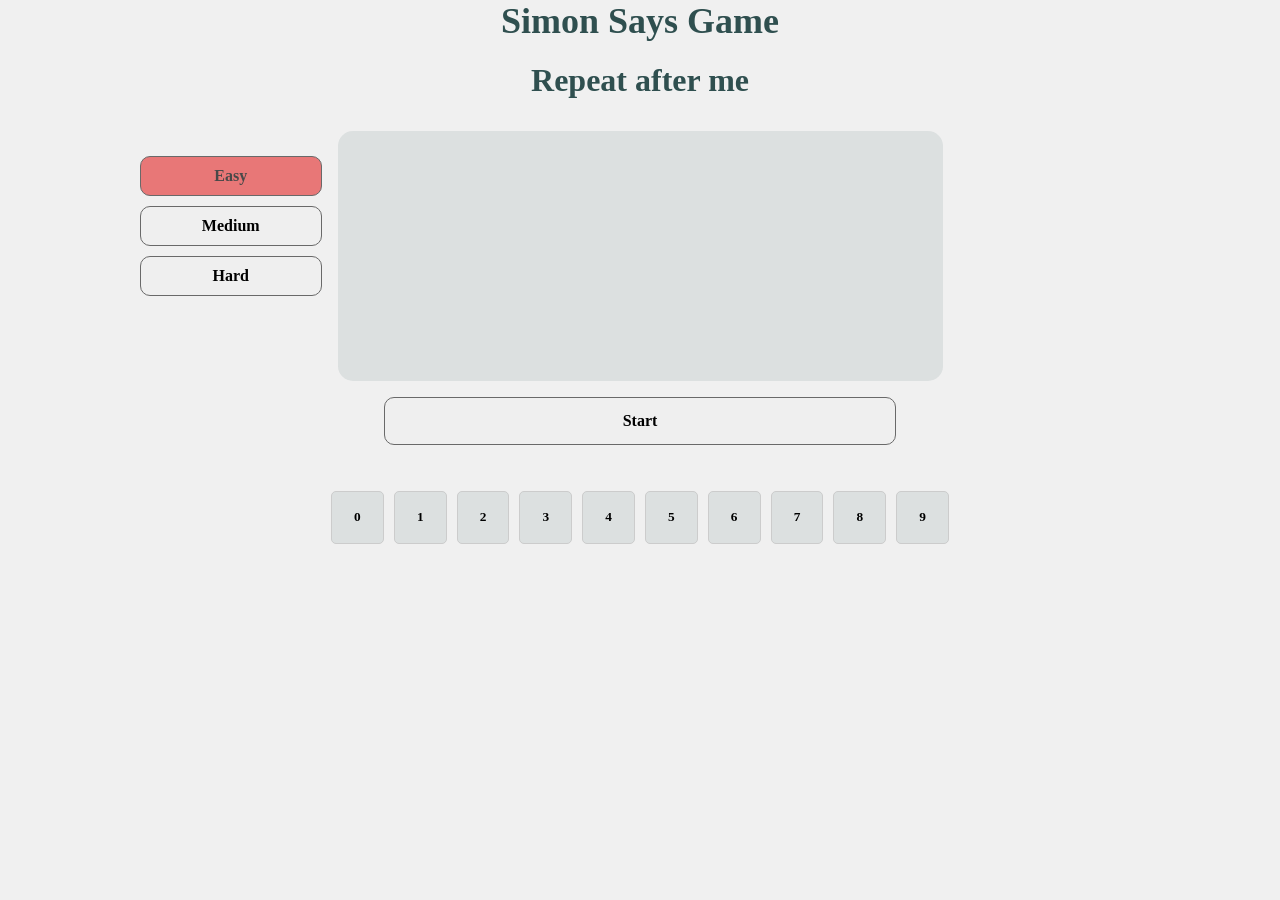
<file: index.html>
<!DOCTYPE html>
<html lang="en">
<head>
  <meta charset="UTF-8">
  <meta name="viewport" content="width=device-width, initial-scale=1.0">
  <title>Simon Says Game</title>
  <link rel="stylesheet" href="src/styles.css">
  <link type="Image/x-icon" href="src/assets/img/game.png" rel="icon">
</head>
<body>
<script type="module" src="src/main.js" defer></script>
</body>
</html>
</file>
<file: src/styles.css>
*,
*::before,
*::after {
  padding: 0;
  border: none;
  margin: 0;
  box-sizing: border-box;
  font-family:  serif;
  font-weight: bold;
  font-style: normal;
}

.body {
  display: flex;
  flex-direction: column;
  align-items: center;
  justify-content: center;
  width: 100vw;
  margin: 0;
  background-color: #f0f0f0;
}

.title {
  margin-bottom: 20px;
  font-size: 36px;
  color: #2F4F4FFF;
}

.subtitle {
  font-size: 32px;
  color: #2F4F4FFF;
}
.control__list,
.level__list {
  width: 30%;
  display: flex;
  flex-direction: column;
  list-style: none;
  margin: 20px 0;
}

.control__button,
.level__button {
  display: flex;
  justify-content: center;
  width: 100%;
  padding: 10px 0;
  font-size: 16px;
  cursor: pointer;
  border: 1px solid dimgray;
  border-radius: 10px;
  margin: 5px 0;
}

.control__button:not([disabled]):hover:not(.key--active),
.level__button:not([disabled]):hover:not(.key--active) {
  background-color: rgba(47, 79, 79, 0.2);
  cursor: pointer;
}

.keyboard {
  display: flex;
  flex-wrap: wrap;
  width: 82%;
  max-width: 650px;
  height: 200px;
  justify-content: center;
  gap: 10px;
  margin-top: 10px;
}

.key {
  display: flex;
  width: 3.3rem;
  height: 3.3rem;
  justify-content: center;
  align-items: center;
  padding: 20px;
  background-color: rgba(47, 79, 79, 0.1);
  border: 1px solid #ccc;
  border-radius: 5px;
  text-align: center;
  cursor: pointer;
  user-select: none;
}

.key--active:hover {
  background-color: rgba(225, 0, 0, 0.5);
  cursor: not-allowed;
}

.key:not(.key--active):hover {
  background-color: rgba(47, 79, 79, 0.2);
}

.key--active {
  background-color: rgba(225, 0, 0, 0.5);
  color: #494949;
}

.display-none {
  display: none;
}

.display {
  display: flex;
  text-align: center;
  width: 100%;
  height: 250px;
  font-size: 42px;
  border-radius: 15px;
  margin: 0 1rem;
  background-color: rgba(47, 79, 79, 0.1);
  cursor: default !important;
}

:disabled {
  cursor: not-allowed;
  border: 1px solid #bebebe;
}

.main {
  width: 80vw;
  max-width: 1000px;
  display: flex;
  margin: 2rem 0 0 0;
}

.button-container {
  display: flex;
  justify-content: center;
  text-align: center;
  width: 80vw;
  height: 100px;
}

.start-button {
  display: flex;
  justify-content: center;
  align-items: center;
  width: 50%;
  max-width: 600px;
  height: 3rem;
  margin: 1rem 0;
  padding: 10px 15px;
  font-size: 16px;
  cursor: pointer;
  border: 1px solid #696969;
  border-radius: 10px;
}

.start-button:not(.hidden):hover{
  background-color: rgba(47, 79, 79, 0.1);
  cursor: pointer;
}

.hidden {
  color: rgba(0, 0, 0, 0.0);
  background-color: rgba(0, 0, 0, 0.0);
  border: rgba(0, 0, 0, 0.0);
  cursor: default !important;
  pointer-events: none;
  user-select: none;
}


@media (min-width: 360px) and (max-width: 767px) {
  .main {
    width: 80vw;
    height: 40%;
    display: flex;
    flex-direction: column;
    align-items: center;
    margin: 2rem 0 0 0;
  }


  .level__list {
    width: 100%;
    display: flex;
    justify-content: center;
    flex-direction: row;
    column-gap: 5px;
    margin: 10px 0;
  }

  .control__list {
    width: 100%;
    display: flex;
    justify-content: center;
    flex-direction: row;
    height: 50px;
    column-gap: 5px;
    margin: 10px 0;
  }

  .control__button,
  .level__button {
    width: 100%;
    padding: 10px 15px;
  }

  .keyboard {
    width: 85%;
    max-width: 600px;
  }

  .key {
    width: 20px;
    height: 20px;
  }

  .button-container {
    width: 80vw;
    height: 50px;
  }
  .start-button {
    display: flex;
    justify-content: center;
    align-items: center;
    width: 85%;
    margin: 0;
  }

  .display {
font-size: 32px;
  }

  .keyboard {
    width: 82%;
    max-width: 650px;
    height: 0;
  }
}

@media (min-width: 360px) and (max-width: 860px) {
  .control__button {
    font-size: 14px;
  }
}
</file>
